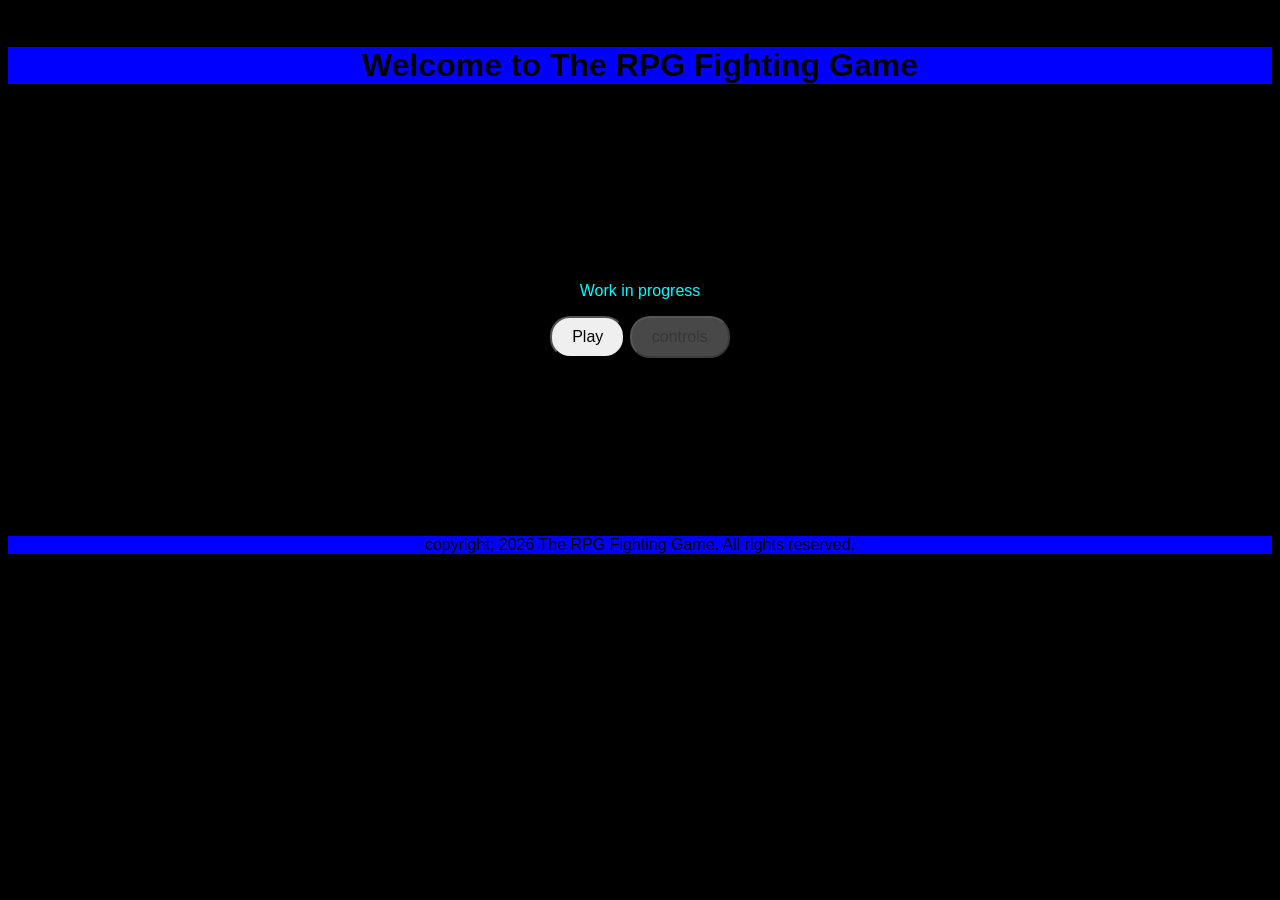
<file: index.html>
<html>
  <head>
    <meta charset />
    UTF-8">
    <link rel="stylesheet" href="style.css" />
    <style>
      .start {
      }
    </style>
    <title>The RPG Fighting Game</title>
  </head>
  <body>
   <h1>Welcome to The RPG Fighting Game</h1>
    <p>code=first working Game</p>
     <br>
    <br>
    <br>
    <br>
    <br>
    <br>
    <br>
    <p class="p">Work in progress</p>
    <a href="game.html"><button class="stylebutton" >Play</button></a>
     <button class="stylebutton" disabled>controls</button>
     <br>
    <br>
    <br>
    <br>
    <br>
    <br>
    <br>
    <br>
   <br>
   <br>
   <footer><p>copyright; 2026 The RPG Fighting Game. All rights reserved.</p>
    </footer>
  </body>
</html>
</file>
<file: style.css>
body {
            font-family: Arial, sans-serif;
            text-align: center;
            background-color: #000000;
        }
        button {
            padding: 10px 20px;
            font-size: 16px;
            cursor: pointer;
        }
        h1{
        background-color:blue;}
        footer {background-color:blue;
        }
        .stylebutton {border-radius: 20px;
        }
        .p{color: cyan;}
</file>
